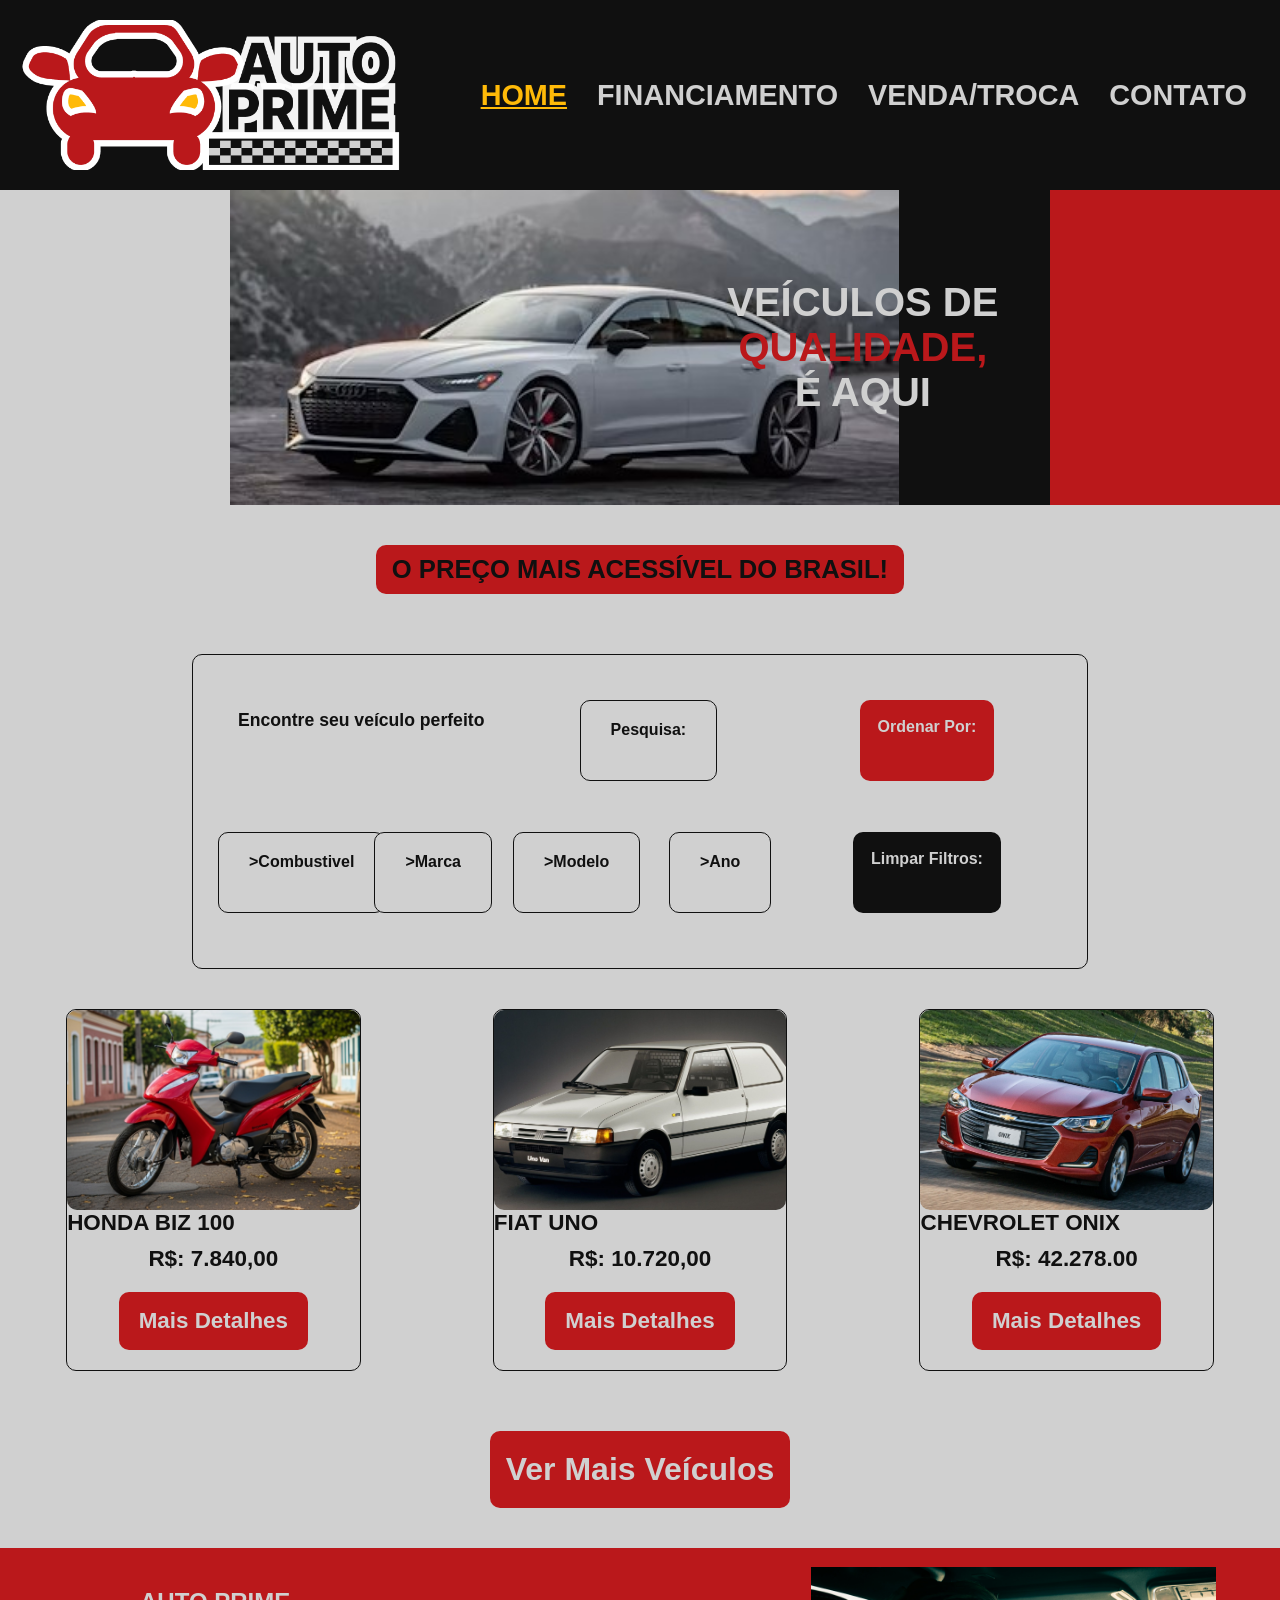
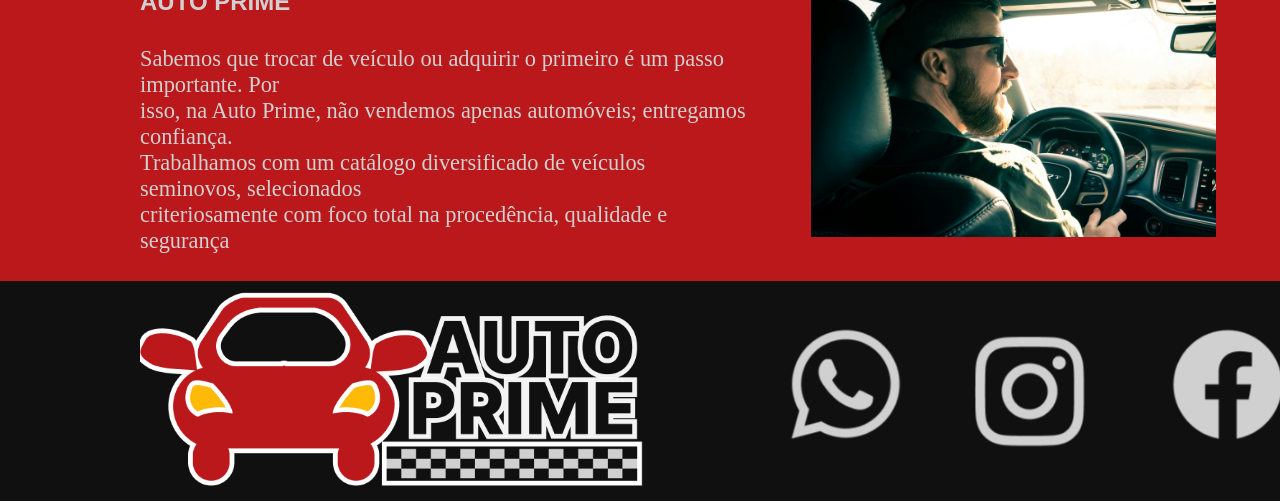
<file: index.html>
<!DOCTYPE html>
<html lang="pt-br">
<head>
    <meta charset="UTF-8">
    <title>Auto-Prime</title>
    <link href="estilo1.css" rel="stylesheet">
</head>
<body>
    <header>
        <div id="topo">
            <div id="menu">
                <img id="logo_topo" src="imagens/Logo_borda.png">
                <nav>
                    <ul>
                        <li><strong><a id="pag_atual" href="index.html">HOME</a></strong></li>
                        <li><strong><a href="financiamento.html">FINANCIAMENTO</a></strong></li>
                        <li><strong><a href="venda_troca.html">VENDA/TROCA</a></strong></li>
                        <li><strong><a href="contato.html">CONTATO</a></strong></li>
                    </ul>
                </nav>
            </div>
        </div>
        <div class="meio">
            <div id="bloco_branco"></div>
            <img id="carro_topo" src="imagens/Carro_topo.jpg">
            <h2><strong>VEÍCULOS DE<br><mark>QUALIDADE,</mark><br>É AQUI</strong></h2>
            <div id="bloco_vermelho"></div>
        </div>
        <p><strong>O PREÇO MAIS ACESSÍVEL DO BRASIL!</strong></p>
    </header>
    <main>
        <section id="filtro">
            <h2><strong>Encontre seu veículo perfeito</strong></h2>
            <p class="opcao" id="pesquisa"><strong>Pesquisa:</strong></p>
            <p class="opcao" id="combustivel"><strong>>Combustivel</strong></p>
            <p class="opcao" id="marca"><strong>>Marca</strong></p>
            <p class="opcao" id="modelo"><strong>>Modelo</strong></p>
            <p class="opcao" id="ano"><strong>>Ano</strong></p>
            <p id="ordem"><strong>Ordenar Por:</strong></p>
            <p id="limpar"><strong>Limpar Filtros:</strong></p>
        </section>
        <div id="ex_veiculo">
            <section class="veiculo">
                <div class="img_section" id="biz"></div>
                <h3 class="nome"><strong>HONDA BIZ 100</strong></h3>
                <h3><strong>R$: 7.840,00</strong></h3>
                <a><strong>Mais Detalhes</strong></a>
            </section>
            <section class="veiculo">
                <div class="img_section" id="uno"></div>
                <h3 class="nome"><strong>FIAT UNO</strong></h3>
                <h3><strong>R$: 10.720,00</strong></h3>
                <a><strong>Mais Detalhes</strong></a>
            </section>
            <section class="veiculo">
                <div class="img_section" id="onix"></div>
                <h3 class="nome"><strong>CHEVROLET ONIX</strong></h3>
                <h3><strong>R$: 42.278.00</strong></h3>
                <a><strong>Mais Detalhes</strong></a>
            </section>
        </div>
        <a><strong>Ver Mais Veículos</strong></a>
    </main>
    <aside>
        <img id="homem_carro" src="imagens/homem_carro.jpg">
        <h2><strong>AUTO PRIME</strong></h2>
        <p>Sabemos que trocar de veículo ou adquirir o primeiro é um passo importante. Por<br>isso, na Auto Prime, não vendemos apenas automóveis; entregamos confiança.<br>Trabalhamos com um catálogo diversificado de veículos seminovos, selecionados<br>criteriosamente com foco total na procedência, qualidade e segurança</p>
    </aside>
    <footer>
        <img id="logo_pe" src="imagens/logo_borda_menor.png">
        <img id="redes" src="imagens/redes.png">
    </footer>
</body>
</html>
</file>
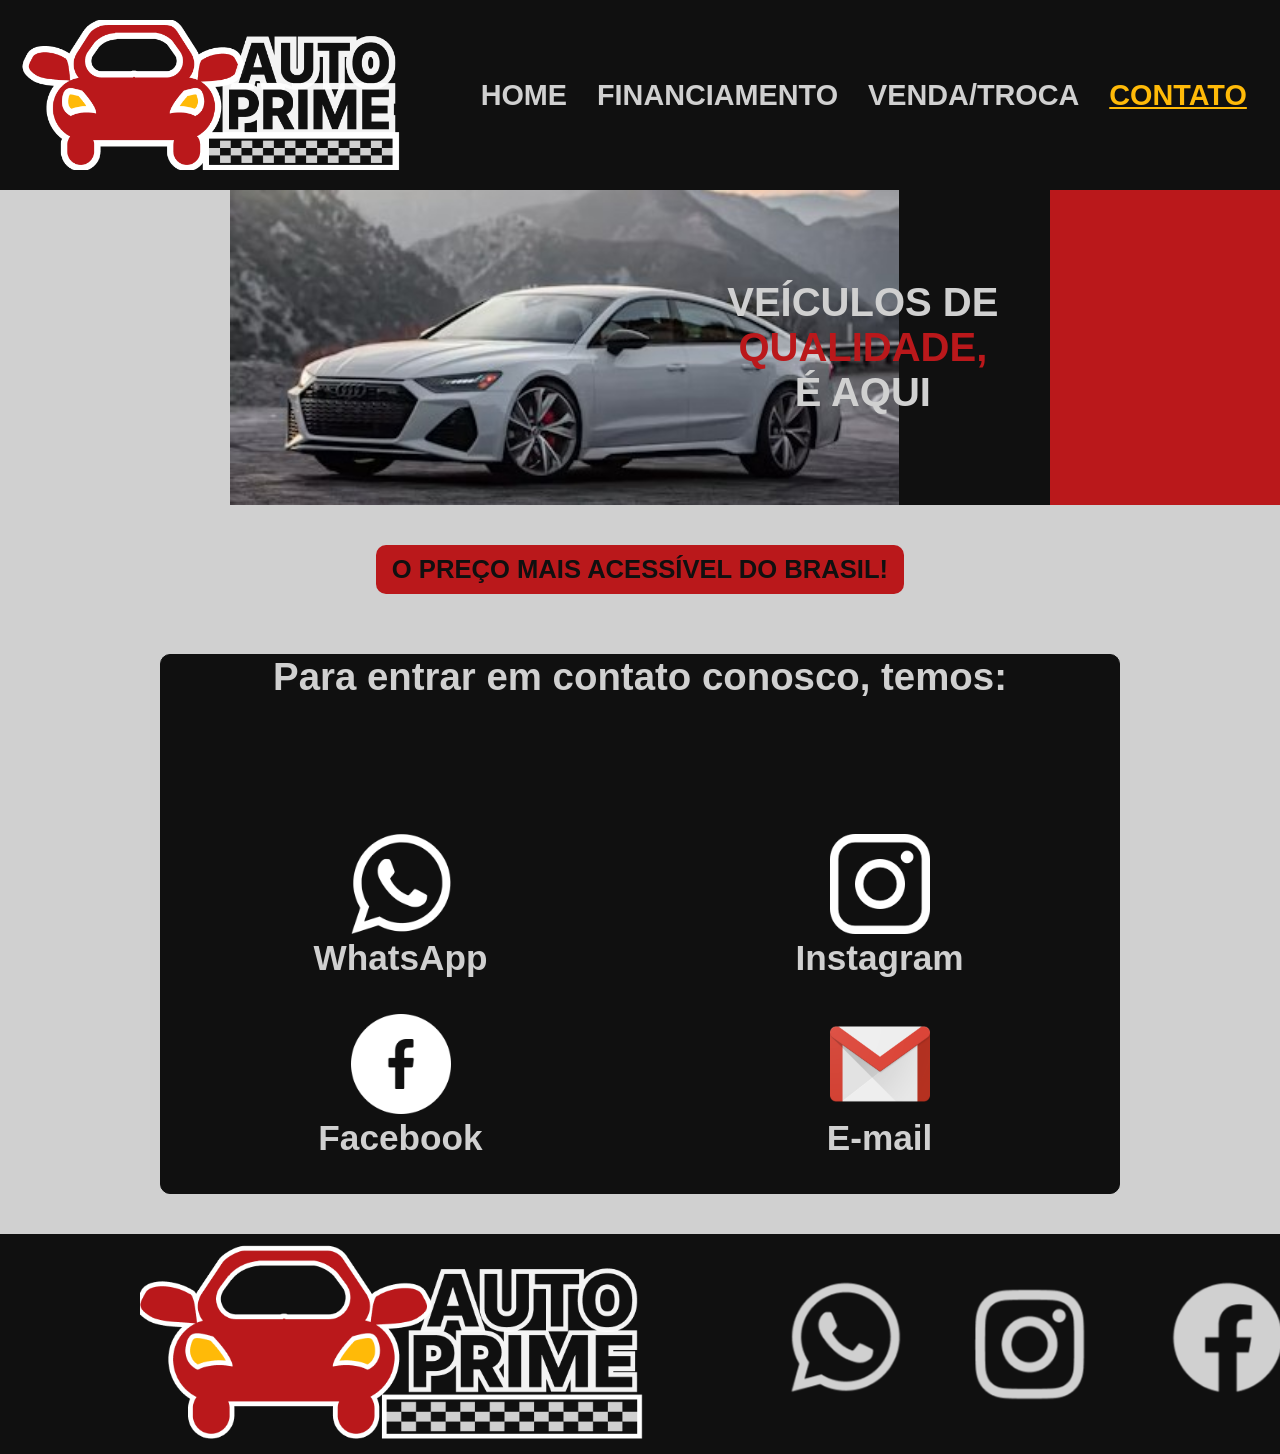
<file: contato.html>
<!DOCTYPE html>
<html lang="pt-br">
<head>
    <meta charset="UTF-8">
    <title>Auto-Prime</title>
    <link href="estilo1.css" rel="stylesheet">
</head>
<body>
    <header>
        <div id="topo">
            <div id="menu">
                <img id="logo_topo" src="imagens/Logo_borda.png">
                <nav>
                    <ul>
                        <li><strong><a href="index.html">HOME</a></strong></li>
                        <li><strong><a href="financiamento.html">FINANCIAMENTO</a></strong></li>
                        <li><strong><a href="venda_troca.html">VENDA/TROCA</a></strong></li>
                        <li><strong><a id="pag_atual" href="contato.html">CONTATO</a></strong></li>
                    </ul>
                </nav>
            </div>
        </div>
        <div class="meio">
            <div id="bloco_branco"></div>
            <img id="carro_topo" src="imagens/Carro_topo.jpg">
            <h2><strong>VEÍCULOS DE<br><mark>QUALIDADE,</mark><br>É AQUI</strong></h2>
            <div id="bloco_vermelho"></div>
        </div>
        <p><strong>O PREÇO MAIS ACESSÍVEL DO BRASIL!</strong></p>
    </header>
    <main id="contato">
        <h2><strong>Para entrar em contato conosco, temos:</strong></h2>
        <div id="whats"><img src="imagens/whatsapp.png"><p><strong>WhatsApp</strong></p></div>
        <div id="insta"><img src="imagens/instagram.png"><p><strong>Instagram</strong></p></div>
        <div id="face"><img src="imagens/facebook.png"><p><strong>Facebook</strong></p></div>
        <div id="gmail"><img src="imagens/gmail.png"><p><strong>E-mail</strong></p></div>
    </main>
    <footer>
        <img id="logo_pe" src="imagens/logo_borda_menor.png">
        <img id="redes" src="imagens/redes.png">
    </footer>
</body>
</html>
</file>
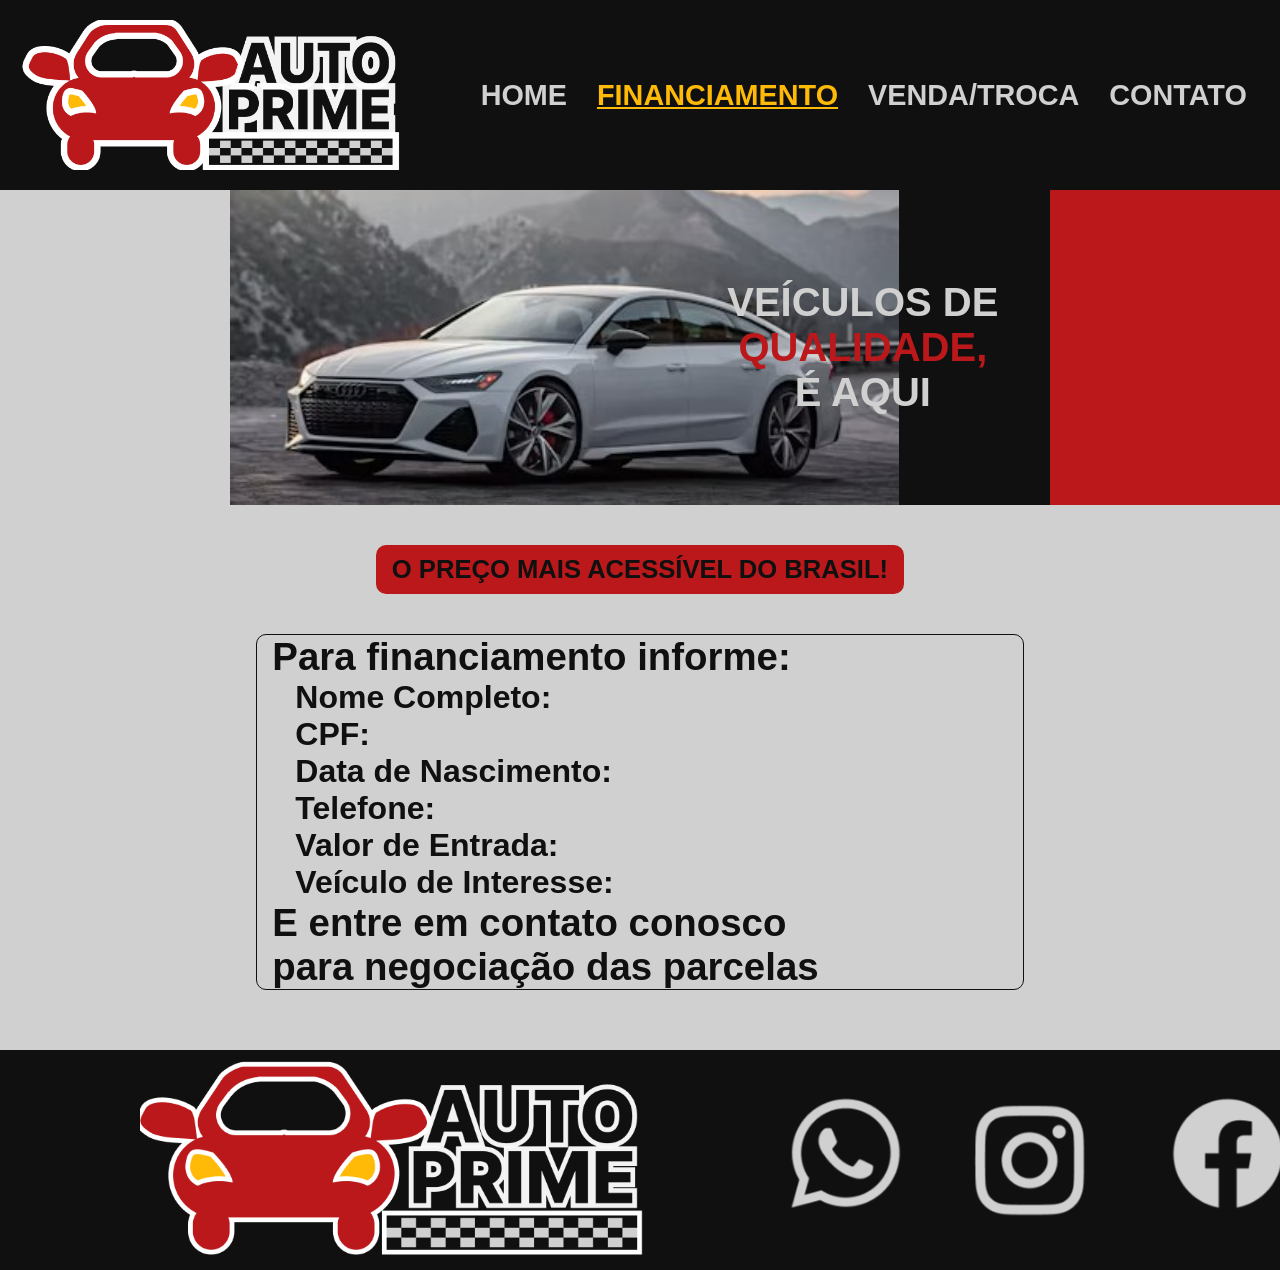
<file: financiamento.html>
<!DOCTYPE html>
<html lang="pt-br">
<head>
    <meta charset="UTF-8">
    <title>Auto-Prime</title>
    <link href="estilo1.css" rel="stylesheet">
</head>
<body>
    <header>
        <div id="topo">
            <div id="menu">
                <img id="logo_topo" src="imagens/Logo_borda.png">
                <nav>
                    <ul>
                        <li><strong><a href="index.html">HOME</a></strong></li>
                        <li><strong><a id="pag_atual" href="financiamento.html">FINANCIAMENTO</a></strong></li>
                        <li><strong><a href="venda_troca.html">VENDA/TROCA</a></strong></li>
                        <li><strong><a href="contato.html">CONTATO</a></strong></li>
                    </ul>
                </nav>
            </div>
        </div>
        <div class="meio">
            <div id="bloco_branco"></div>
            <img id="carro_topo" src="imagens/Carro_topo.jpg">
            <h2><strong>VEÍCULOS DE<br><mark>QUALIDADE,</mark><br>É AQUI</strong></h2>
            <div id="bloco_vermelho"></div>
        </div>
        <p><strong>O PREÇO MAIS ACESSÍVEL DO BRASIL!</strong></p>
    </header>
    <main id="financiamento">
        <h2><strong>Para financiamento informe:</strong></h2>
        <p><strong>Nome Completo:</strong></p>
        <p><strong>CPF:</strong></p>
        <p><strong>Data de Nascimento:</strong></p>
        <p><strong>Telefone:</strong></p>
        <p><strong>Valor de Entrada:</strong></p>
        <p><strong>Veículo de Interesse:</strong></p>
        <h2><strong>E entre em contato conosco <br>para negociação das parcelas</strong></h2>
    </main>
    <footer>
        <img id="logo_pe" src="imagens/logo_borda_menor.png">
        <img id="redes" src="imagens/redes.png">
    </footer>
</body>
</html>
</file>
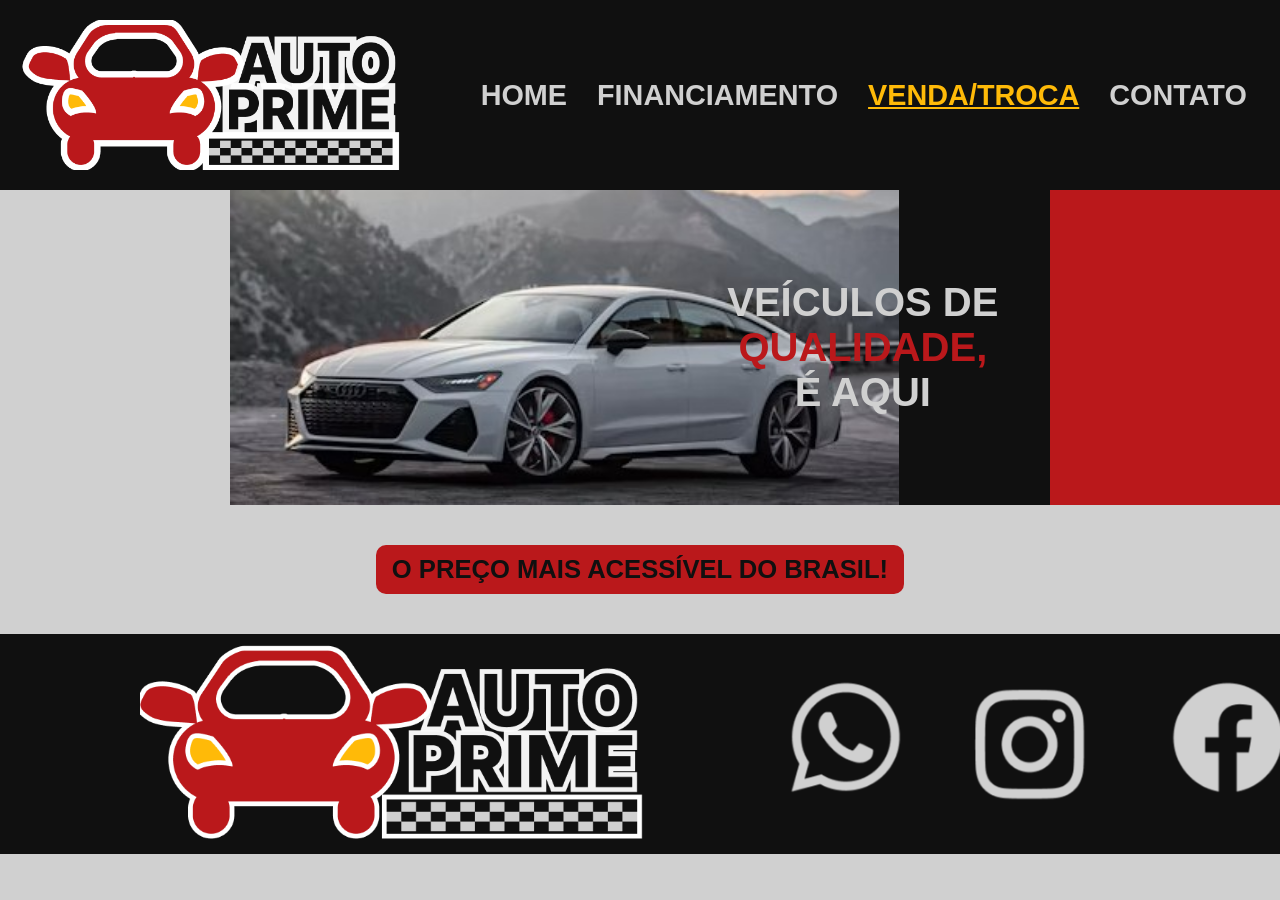
<file: venda_troca.html>
<!DOCTYPE html>
<html lang="pt-br">
<head>
    <meta charset="UTF-8">
    <title>Auto-Prime</title>
    <link href="estilo1.css" rel="stylesheet">
</head>
<body>
    <header>
        <div id="topo">
            <div id="menu">
                <img id="logo_topo" src="imagens/Logo_borda.png">
                <nav>
                    <ul>
                        <li><strong><a href="index.html">HOME</a></strong></li>
                        <li><strong><a href="financiamento.html">FINANCIAMENTO</a></strong></li>
                        <li><strong><a id="pag_atual" href="venda_troca.html">VENDA/TROCA</a></strong></li>
                        <li><strong><a href="contato.html">CONTATO</a></strong></li>
                    </ul>
                </nav>
            </div>
        </div>
        <div class="meio">
            <div id="bloco_branco"></div>
            <img id="carro_topo" src="imagens/Carro_topo.jpg">
            <h2><strong>VEÍCULOS DE<br><mark>QUALIDADE,</mark><br>É AQUI</strong></h2>
            <div id="bloco_vermelho"></div>
        </div>
        <p><strong>O PREÇO MAIS ACESSÍVEL DO BRASIL!</strong></p>
    </header>
    <footer>
        <img id="logo_pe" src="imagens/logo_borda_menor.png">
        <img id="redes" src="imagens/redes.png">
    </footer>
</body>
</html>
</file>
<file: estilo1.css>
*{
    padding:0;
    margin:0;
    box-sizing:border-box;
}
body{
    background-color:#D0D0D0;
    color:#101010;
}
header{
    text-align:center;
}
#topo{
    background-color:#101010;
    width:100%;
}
#menu{
    min-height:180px;
    color:#D0D0D0;
    padding:20px;
    display:flex;
    align-items:center;
    margin:0px auto;
}
#logo_topo{
    height:150px;
}
nav>ul{
    font-family:Arial;
    margin-left:80px;
    list-style:none;
    display:flex;
    font-size:1.8rem;
    gap:30px;
    align-items:center;
    text-decoration:none;
}
nav a{
    text-decoration:none;
    color:#D0D0D0;
}
nav a:hover{
    color:#BA181B;
}
#pag_atual{
    color:#FFBA08;
    text-decoration:underline;
}
.meio{
    background-color:#101010;
    display:flex;
    align-items:center;
    color:#D0D0D0;
}
.meio>h2{
    font-size:2.5rem;
    font-family:Arial;
    position:absolute;
    right:22%;
}
#bloco_branco{
    background-color:#D0D0D0;
    height:35vh;
    width:18vw;
}
#bloco_vermelho{
    background-color:#BA181B;
    height:35vh;
    width:18vw;
    position:absolute;
    right:0;
}
#carro_topo{
    height:35vh;
}
header mark{
    background-color:#00000000;
    color:#BA181B;
}
header>p{
    font-family:Arial;
    font-size:1.6rem;
    background-color:#BA181B;
    color:#101010;
    padding:10px 16px;
    display:inline-block;
    margin:40px 0px;
    border-radius:10px;
}
main{
    text-align:center;
}
#filtro{
    background-color:#D0D0D0;
    border:1px solid #101010;
    border-radius:10px;
    padding:25px;
    max-width:70vw;
    margin:20px auto;
    font-family:Arial;
    height:35vh;
    display:grid;
    grid-template-columns:repeat(4,17%) 1fr;
    grid-template-rows:1fr 1fr;
    grid-template-areas:"texto texto pesquisa pesquisa ordem"
                        "combustivel marca modelo ano limpar";
}
#pesquisa{
    grid-area:pesquisa;
}
#combustivel{
    grid-area:combustivel;
}
#marca{
    grid-area:marca;
}
#modelo{
    grid-area:modelo;
}
#ano{
    grid-area:ano;
}
#filtro h2{
    font-size:1.1rem;
    color:#101010;
    text-align:left;
    margin-top:30px;
    margin-left:20px;
    grid-area:texto;
}
.opcao{
    background-color:#D0D0D0;
    border:1px solid #101010;
    border-radius:10px;
    padding:20px 30px;
    margin:20px auto;
    font-family:Arial;
    display:inline-block;
    height:9vh;
}
#ordem{
    background-color:#BA181B;
    color:#D0D0D0;
    border-radius:10px;
    padding:18px;
    margin:20px auto;
    font-family:Arial;
    grid-area:ordem;
    height:9vh;
}
#limpar{
    background-color:#101010;
    color:#D0D0D0;
    border-radius:10px;
    padding:18px;
    margin:20px auto;
    font-family:Arial;
    grid-area:limpar;
    height:9vh;
}
.img_section{
    height:200px;
    background-size:cover;
    background-position:center;
    border-radius:10px;
}
#biz{
    background-image:url(imagens/biz.png);
}
#uno{
    background-image:url(imagens/uno.png);
}
#onix{
    background-image:url(imagens/onix.png);
}
#ex_veiculo{
    display:grid;
    grid-template-columns:repeat(3,1fr);
}
.veiculo>a{
    font-size:1.4rem;
    background-color:#BA181B;
    color:#D0D0D0;
    padding:16px 20px;
    display:inline-block;
    border-radius:10px;
    margin:20px 0;
}
.veiculo{
    font-family:Arial;
    font-size:1.2rem;
    border:1px solid #101010;
    border-radius:10px;
    width:23vw;
    margin:20px auto;
}
.nome{
    text-align:left;
    margin-bottom:10px;
}
main>a{
    font-family:Arial;
    font-size:2rem;
    background-color:#BA181B;
    color:#D0D0D0;
    padding:20px 16px;
    display:inline-block;
    margin:40px 0px;
    border-radius:10px;
}
#contato{
    margin:20px auto 40px auto;
    width:75vw;
    border:1px solid #101010;
    border-radius:10px;
}
main>h1{
    font-family:Arial;
    color:#101010;
}
aside{
    background-color:#BA181B;
    height:37vh;
    color:#D0D0D0;
}
#homem_carro{
    height:30vh;
    margin:1.5% 5%;
    float:right;
}
aside>h2{
    display:inline-block;
    margin-left:140px;
    margin-top:40px;
    font-family:Arial;
}
aside>p{
    margin-left:140px;
    margin-top:30px;
    margin-bottom:30px;
    font-size:1.4rem;
}
footer{
    background-color:#101010;
    min-height:220px;
    display:flex;
    align-items:center;
}
#logo_pe{
    height:200px;
    margin:10px 140px;
}
#redes{
    height:15vh;
}
#financiamento{
    border:1px solid #101010;
    width:60vw;
    border-radius:10px;
    margin:auto;
    margin-bottom:60px;
}
#financiamento h2{
    font-family:Arial;
    font-size:2.4rem;
    text-align:left;
    margin-left:2%;
}
#financiamento p{
    font-family:Arial;
    font-size:2rem;
    text-align:left;
    margin-left:5%;
}
#contato{
    color:#D0D0D0;
    background-color:#101010;
    height:60vh;
    display:grid;
    grid-template-columns:repeat(2,1fr);
    grid-template-rows:repeat(3,1fr);
    grid-template-areas:"titulo titulo"
                        "whats insta"
                        "face gmail";
}
#contato img{
    height:100px;
}
#contato h2{
    font-family:Arial;
    font-size:2.4rem;
    grid-area:titulo;
}
#contato p{
    font-family:Arial;
    font-size:2.2rem;
}
#whats{
    grid-area:whats;
}
#insta{
    grid-area:insta;
}
#face{
    grid-area:face;
}
#gmail{
    grid-area:gmail;
}
</file>
